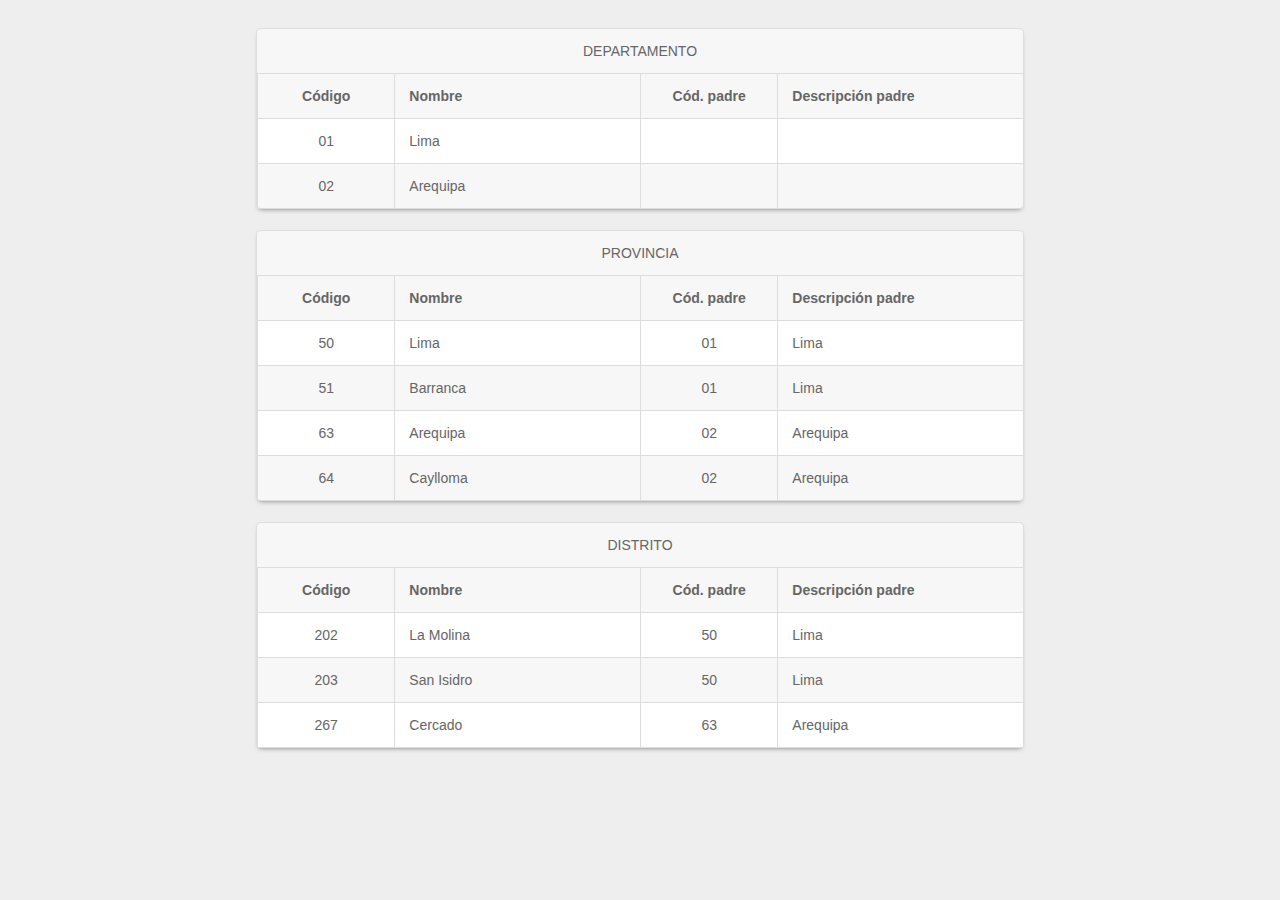
<file: jquery/index.html>
<!doctype html>
<html>
	<head>
		<title>UbiGEOs</title>
		<meta charset="utf-8">
		<meta name="viewport" content="width=device-width, initial-scale=1">
		<link rel="stylesheet" href="../ubigeos.css" />
	</head>
	<body>
		<div class="main">
			<div class="tabla departamento">
				<div class="titulo">DEPARTAMENTO</div>
				<div class="cabecera"></div>
				<div class="cuerpo"><span class="spinner"></span></div>
			</div>
			<div class="tabla provincia">
				<div class="titulo">PROVINCIA</div>
				<div class="cabecera"></div>
				<div class="cuerpo"><span class="spinner"></span></div>
			</div>
			<div class="tabla distrito">
				<div class="titulo">DISTRITO</div>
				<div class="cabecera"></div>
				<div class="cuerpo"><span class="spinner"></span></div>
			</div>
		</div>
		<div data-template="fila" class="fila">
			<div class="col codigo">
				<span class="etiqueta">Código:</span>
				<span class="valor"></span>
			</div>
			<div class="col nombre">
				<span class="etiqueta">Nombre:</span>
				<span class="valor"></span>
			</div>
			<div class="col cod_padre">
				<span class="etiqueta">Cód. padre:</span>
				<span class="valor"></span>
			</div>
			<div class="col desc_padre">
				<span class="etiqueta">Desc. padre:</span>
				<span class="valor"></span>
			</div>
		</div>
		<div data-template="cabecera" class="fila">
			<div class="col codigo">Código</div>
			<div class="col nombre">Nombre</div>
			<div class="col cod_padre">Cód. padre</div>
			<div class="col desc_padre">Descripción padre</div>
		</div>
	</body>
	<script type="text/javascript" src="https://code.jquery.com/jquery-3.2.1.min.js"></script>
	<script type="text/javascript" src="../utilidades.js"></script>
	<script type="text/javascript" src="ubigeos-jquery.js"></script>
</html>
</file>
<file: ubigeos.css>
body {
	margin: 0;
	padding: 0;
	font-family: Helvetica, arial, sans-serif;
	font-size: 14px;
	text-align: center;
	background-color: #eee;
	color: #666;
}

.main {
	max-width: 768px;
	padding: 2em 1em;
	margin: 0 auto;
}


.tabla {
	background-color: #f7f7f7;
	border: 1px solid #ddd;
	border-radius: 4px;
	margin: 0 auto 1.5em;
	text-align: left;
	box-shadow: 0 3px 5px -3px rgba(0,0,0,.5);
	}

	.tabla .titulo {
		padding: 1em .5em;
		font-size: 1em;
		border-bottom: 1px solid #ddd;
		width: 100%;
		box-sizing: border-box;
		text-align: center;
		}

	.tabla .cabecera {
		font-weight: 600;
	}

	.tabla .cuerpo {
		width: 100%;
		text-align: center;
		}

		.tabla .cuerpo .fila:nth-child(odd) {
			background-color: #fff;
		}

		.tabla .fila {
			display: -webkit-flex;
			display: -moz-flex;
			display: -ms-flex;
			display: -o-flex;
			display: flex;
			border-bottom: 1px solid #ddd;
			}

			.tabla .col {
				flex-basis: 0;
				padding: 1em;
				text-align: left;
				border-left: 1px solid #ddd;
				}

			.tabla .col.codigo,
			.tabla .col.cod_padre {
				text-align: center;
				}

			.tabla .col:nth-child(odd) { flex-grow: .5; }
			.tabla .col:nth-child(even) { flex-grow: 1; }

			.tabla .col .etiqueta { display: none; }

		.tabla .cuerpo .fila:last-child { border: none; }

[data-template] {
	display: none !important;
}

@media (max-width: 450px) {

	.tabla .cabecera { display: none; }

	.tabla .fila {flex-direction: column; }
		
		.tabla .col { 
			text-align: center;
			display: flex;
			flex-basis: initial;
			border-bottom: 1px dotted #aaa;
			} 

			.tabla .col > span {
				flex-grow: 1;
				flex-basis: 0;
				}

			.tabla .col .etiqueta { 
				display: inline;
				font-weight: bold;
				text-align: right;
				padding-right: 1em;
				}

			.tabla .col .valor {
				text-align: left;
			}
}

/* SPINNER */

.spinner {
	display: inline-block;
	width: 40px;
	height: 40px;
	margin: 2em auto;
	border-radius: 100%;
	border-width: 2px;
	border-style: solid;
	border-color: rgba(0,0,0,.1) rgba(0,0,0,.1) rgba(0,0,0,.1) rgba(0,0,0,.6);
	-webkit-animation: spin .7s linear infinite;
		 -o-animation: spin .7s linear infinite;
			animation: spin .7s linear infinite;
}

@-webkit-keyframes spin {
    from { -webkit-transform: rotate(0deg); }
    to   { -webkit-transform: rotate(359deg); }
}

@keyframes spin {
    from { transform: rotate(0deg); }
    to   { transform: rotate(359deg); }
}
</file>
